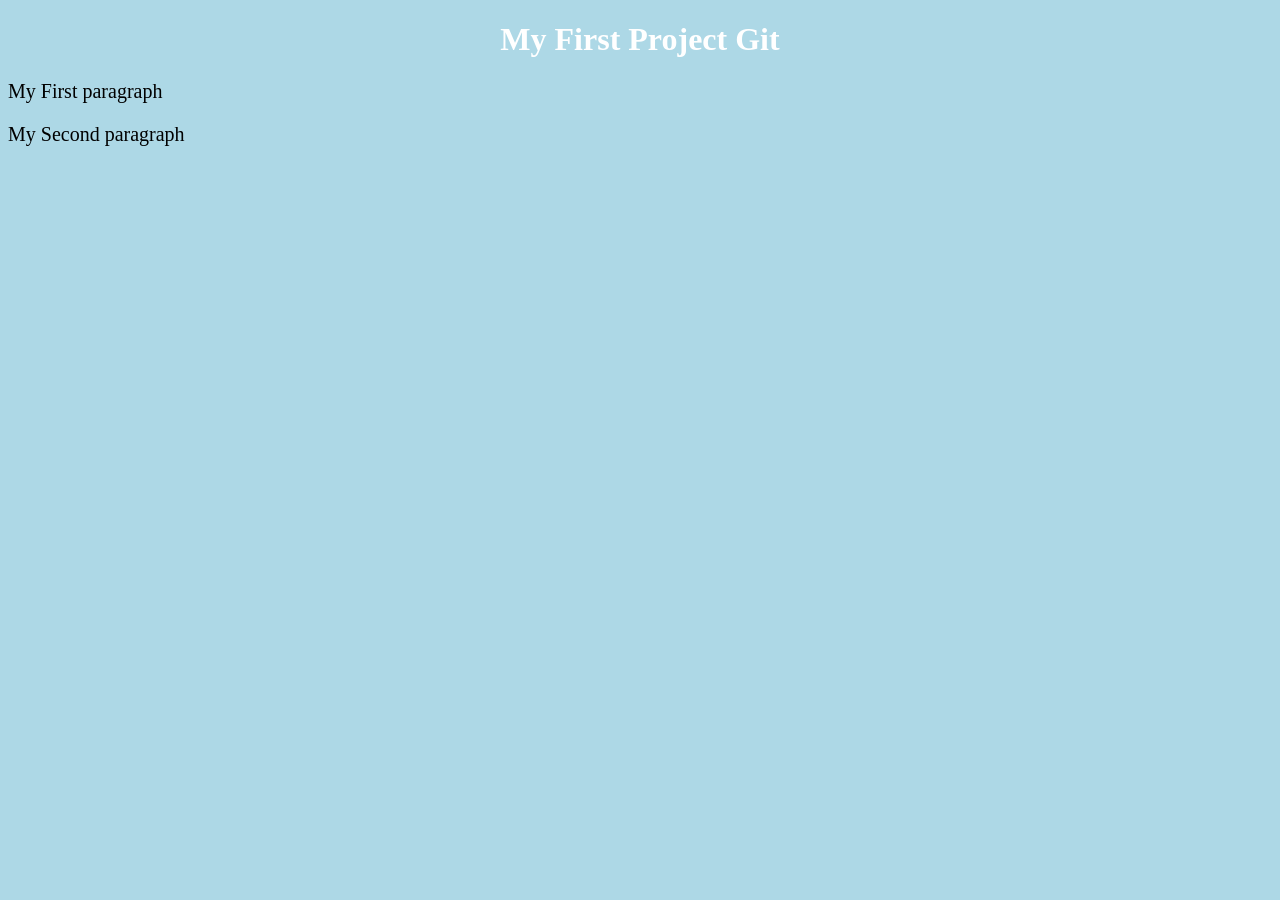
<file: index.html>
<!DOCTYPE html>
<html>
	<head>
		<title>Page Title</title>
		<link rel="stylesheet" href="styles.css">	
	</head>
<body>

	<h1>My First Project Git</h1>
	<p>My First paragraph</p>
	<p>My Second paragraph</p>
</body>
</html>
</file>
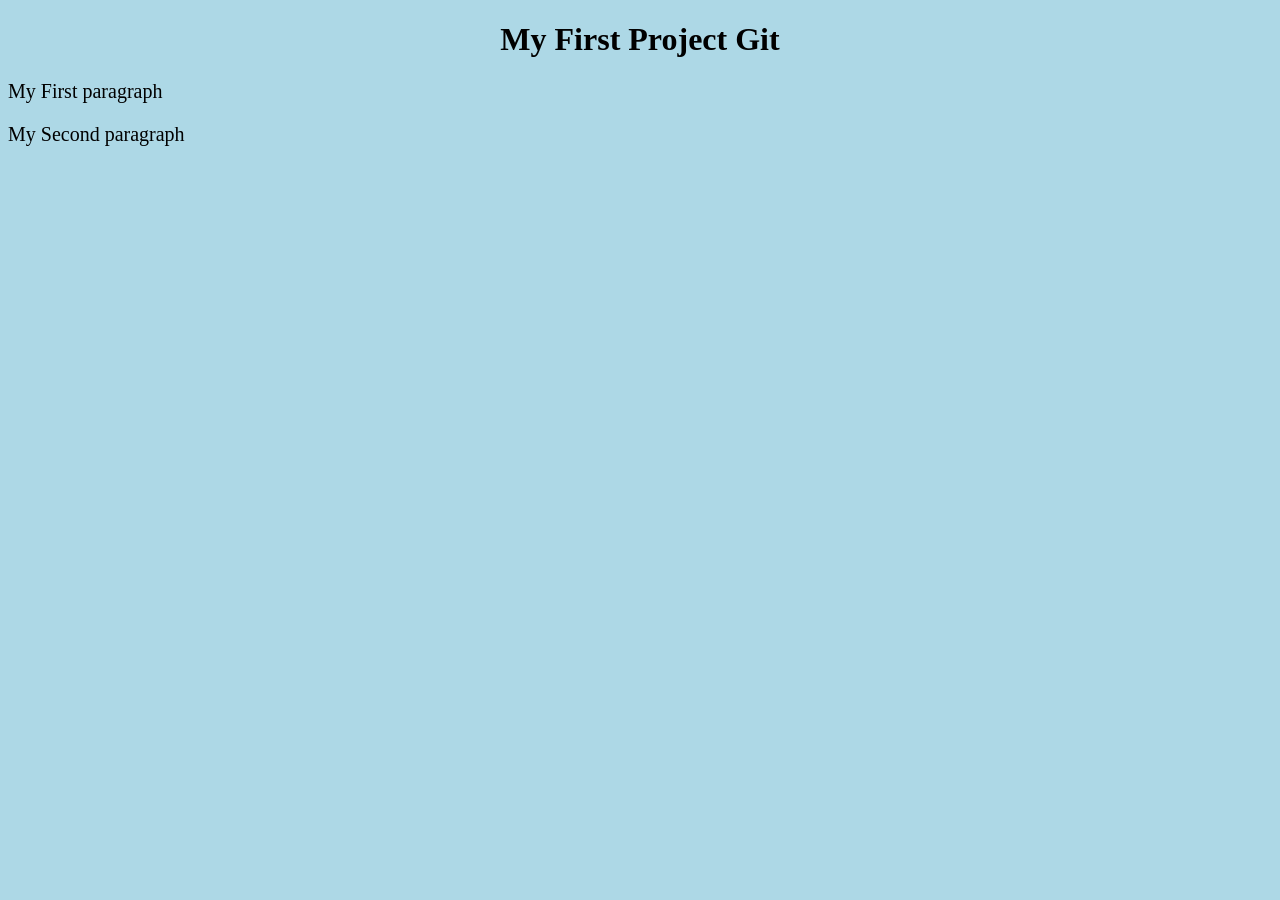
<file: web_pages/index.html>
<!DOCTYPE html>
<html>
	<head>
		<title>Page Title</title>
		<link rel="stylesheet" href="/css/styles.css">	
	</head>
<body>

	<h1>My First Project Git</h1>
	<p>My First paragraph</p>
	<p>My Second paragraph</p>
</body>
</html>
</file>
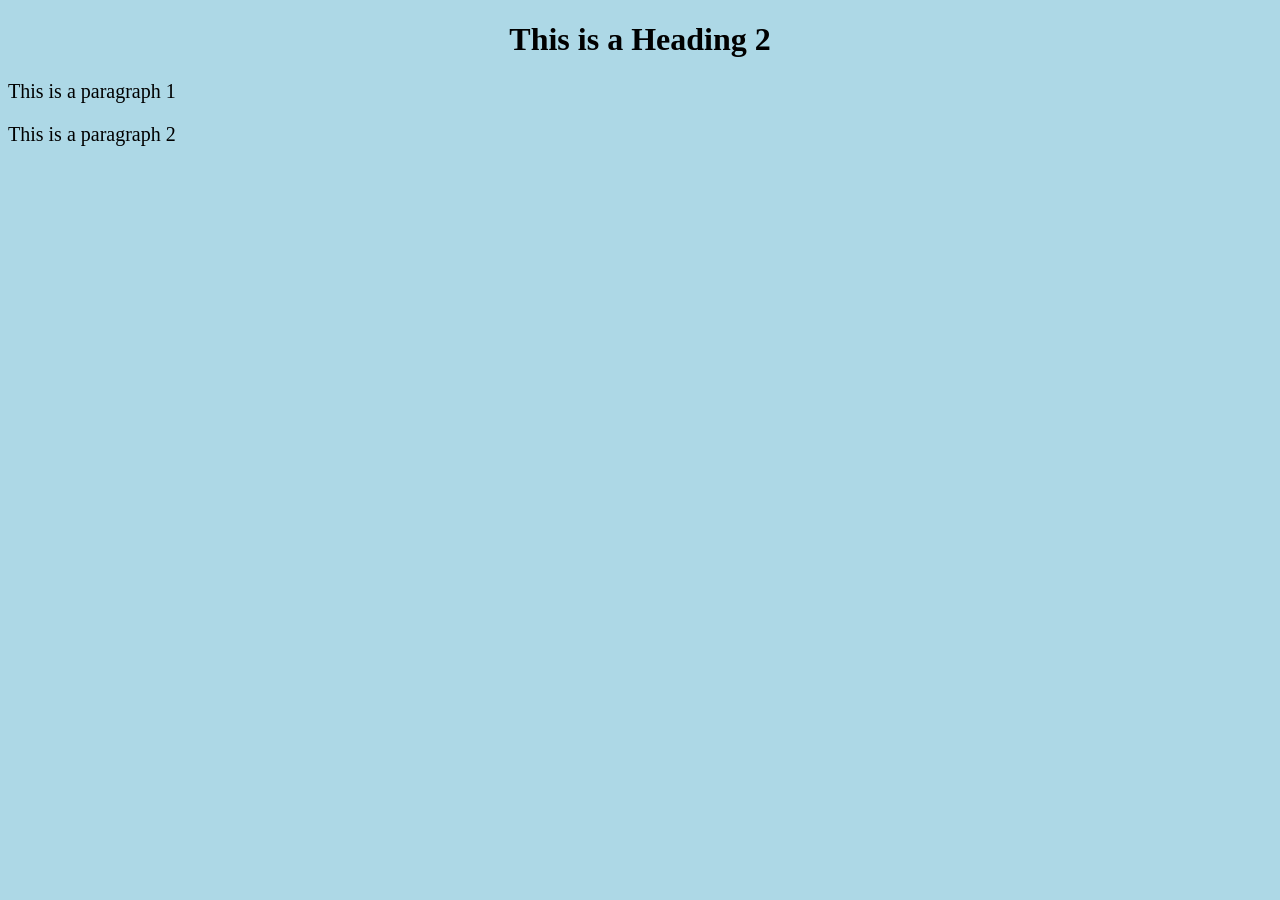
<file: web_pages/page2.html>
<!DOCTYPE html>
<html>
	<head>
		<title>Page Title 2</title>
		<link rel="stylesheet" href="/css/styles.css">
	</head>
<body>

	<h1>This is a Heading 2</h1>
	<p>This is a paragraph 1</p>
	<p>This is a paragraph 2</p>
</body>
</html>
</file>
<file: styles.css>
body {
  background-color: lightblue;
}

h1 {
  color: white;
  text-align: center;
}

p {
  font-family: verdana;
  font-size: 20px;
}
</file>
<file: css/styles.css>
body {
  background-color: lightblue;
}

h1, h2 {
  color: black;
  text-align: center;
}

p {
  font-family: verdana;
  font-size: 20px;
}
</file>
